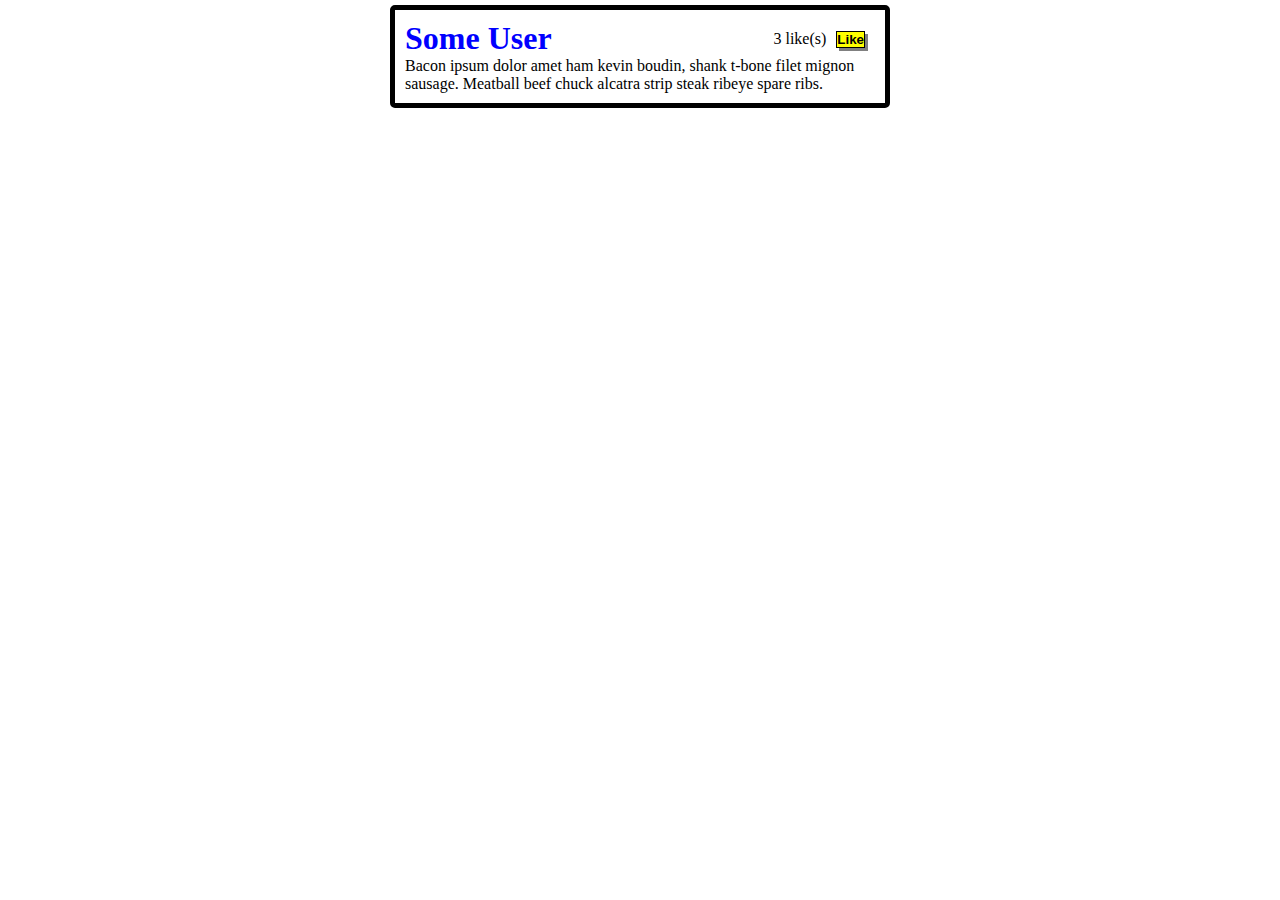
<file: index.html>
<!DOCTYPE html>
<html lang="en">
<head>
    <meta charset="UTF-8">
    <meta http-equiv="X-UA-Compatible" content="IE=edge">
    <meta name="viewport" content="width=device-width, initial-scale=1.0">
    <title>Likes</title>
    <link rel="stylesheet" href="style.css">
</head>
<body class="main">
    <div class="postBox">
        <div class="header">
            <h1 class="title">Some User</h1>
            <div class="likeBox">
                <p id="numLikes">3 like(s)<p>    
                <button class="likeButton" onclick="addLike()">Like</button>
            </div>
        </div>
        <p class="post">Bacon ipsum dolor amet ham kevin boudin, shank t-bone filet mignon sausage. Meatball beef chuck alcatra strip steak ribeye spare ribs.</p>
    </div>
    <script src="script.js"></script>
</body>
</html>
</file>
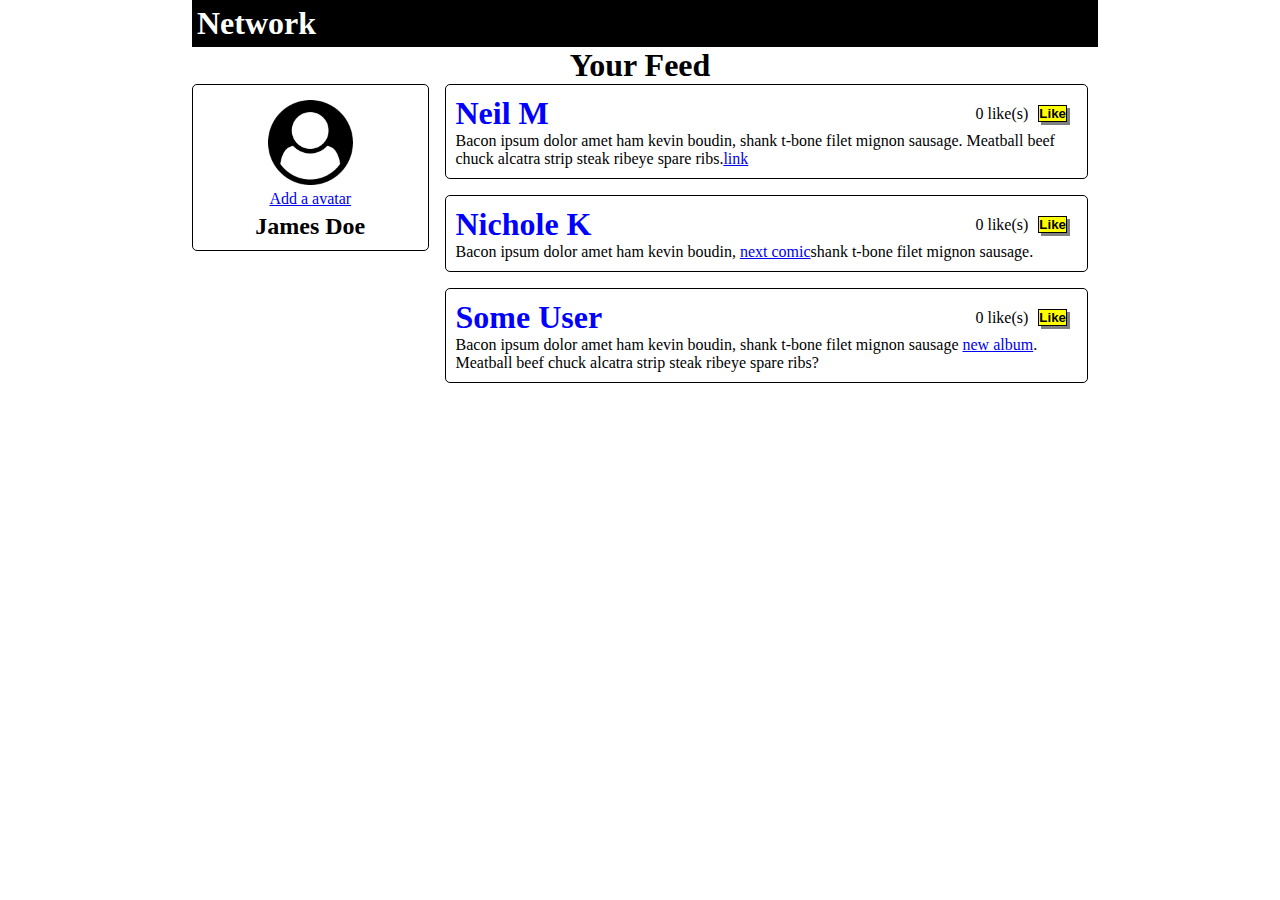
<file: part2.html>
<html lang="en">
<head>
    <meta charset="UTF-8">
    <meta http-equiv="X-UA-Compatible" content="IE=edge">
    <meta name="viewport" content="width=device-width, initial-scale=1.0">
    <title>Likes Part2</title>
    <link rel="stylesheet" href="part2.css">
</head>
<body class="main">
    <div class="top">  
        <div class="nav"><h1>Network</h1></div>
        <div><h1 class="title">Your Feed</h1></div>
    </div>
    <div class="content">
        <div class="profile postBox">
            <div class="row">
                <img src="imgs\user-circle.png" alt="user picture" class="profilePic">
            </div>            
            <div class="row"><a href="#">Add a avatar</a></div>
            <div class="row"><h2>James Doe</h2></div> 
        </div>
        <div class="posts">
            <div class="postBox">
                <div class="header">
                    <h1 class="userName">Neil M</h1>
                    <div class="likeBox">
                        <p id="numLikes">0 like(s)<p>    
                        <button class="likeButton" onclick="addLike1()">Like</button>
                    </div>
                </div>
                <p class="post">Bacon ipsum dolor amet ham kevin boudin, shank t-bone filet mignon sausage. Meatball beef chuck alcatra strip steak ribeye spare ribs.<a href="#">link</a></p>
            </div>
            <div class="postBox">
                <div class="header">
                    <h1 class="userName">Nichole K</h1>
                    <div class="likeBox">
                        <p id="numLikes2">0 like(s)<p>    
                        <button class="likeButton" onclick="addLike2()">Like</button>
                    </div>
                </div>
                <p class="post">Bacon ipsum dolor amet ham kevin boudin, <a href="#">next comic</a>shank t-bone filet mignon sausage.</p>
            </div>
            <div class="postBox">
                <div class="header">
                    <h1 class="userName">Some User</h1>
                    <div class="likeBox">
                        <p id="numLikes3">0 like(s)<p>    
                        <button class="likeButton" onclick="addLike3()">Like</button>
                    </div>
                </div>
                <p class="post">Bacon ipsum dolor amet ham kevin boudin, shank t-bone filet mignon sausage <a href="#">new album</a>. Meatball beef chuck alcatra strip steak ribeye spare ribs?</p>
            </div>
        </div>
    </div>
    <script src="part2.js"></script>
</body>
</html>
</file>
<file: style.css>
* {
    outline: 0;
	padding: 0;
	margin: 0;
	border: 0;
}

.main {
    max-width: 500px;
    width: 70%;
    margin: 0 auto;
    display: flex;
    gap: 2em;
    padding: 5px;
}

.postBox {
    position: flex;
    justify-content: center;
    border: 5px solid black;
    border-radius: 5px;
    padding: 10px;
}

.header {
    display:flex;
    justify-content: space-between;
    align-items: center;
}

.title {
    color: blue;
}

.likeButton {
    background-color: yellow;
    color: black;
    border: 1px solid black;
    box-shadow: 3px 3px gray;
    font-weight: bold;
    margin: 0 10px;
}

.likeBox {
    display:flex;
    justify-content: space-between;
    align-items: center;
}
</file>
<file: part2.css>
* {
    outline: 0;
	padding: 0;
	margin: 0;
	border: 0;
}

.main {
    max-width: 900px;
    width: 70%;
    margin: 0 auto;
    /* display: flex; */
    gap: 2em;
}

.postBox {
    border: 1px solid black;
    border-radius: 5px;
    padding: 10px;
    margin-bottom: 1em;
}

.header {
    display:flex;
    justify-content: space-between;
    align-items: center;
}

.userName {
    color: blue;
}

.likeButton {
    background-color: yellow;
    color: black;
    border: 1px solid black;
    box-shadow: 3px 3px gray;
    font-weight: bold;
    margin: 0 10px;
}

.likeBox {
    display: flex;
    justify-content: space-between;
    align-items: center;
}

.nav {
    background-color: black;
    color: white;
    width: 100%;
    padding: 5px;
}

.title {
    text-align: center;
}

.content {
    display: flex;
    gap: 1em;
}

.profile {
    flex: 1;
    border: 1px solid black;
    height: fit-content;
    display: block;
    justify-content: center;
}

.posts {
    flex: 3;
}

.profilePic {
    width: 85px;
}

.row {
    display: flex;
    justify-content: center;
    margin-top: 5px;
}
</file>
